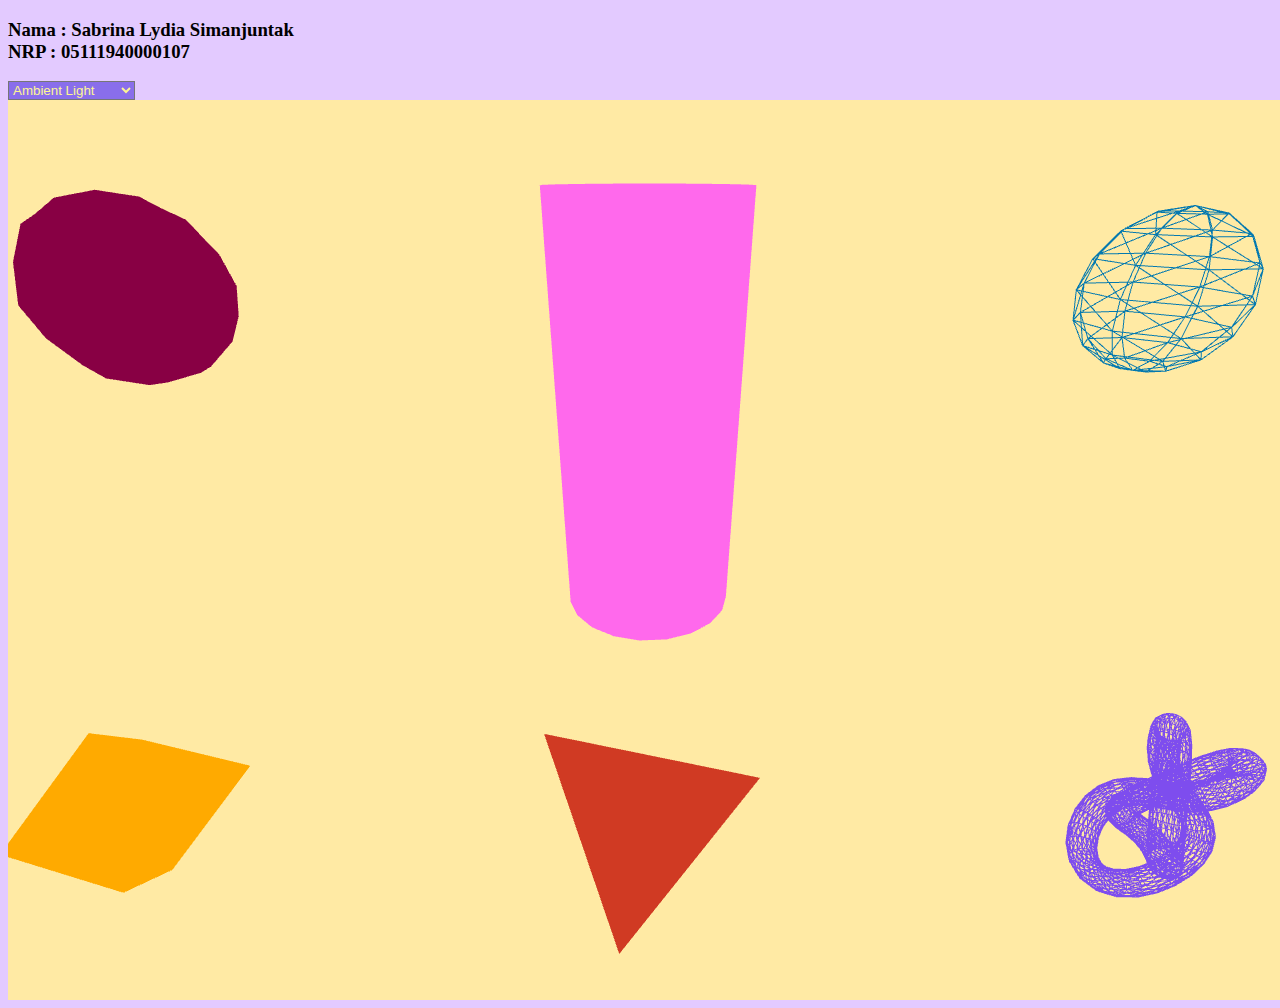
<file: Tugas Mencoba Three JS/index.html>
<!DOCTYPE html>
<html lang="en">
<head>
    <meta charset="UTF-8">
    <meta http-equiv="X-UA-Compatible" content="IE=edge">
    <meta name="viewport" content="width=device-width, initial-scale=1.0">
    <title>Sabrina Lydia S</title>
    <script src="./three.min.js"></script>
    <style>
            body {
                    background-color :rgb(227, 202, 255);
            }
    </style>
</head>
<body>
        <h3>Nama : Sabrina Lydia Simanjuntak <br> NRP : 05111940000107</h3>
    <select id="light" style="color: rgb(253, 246, 147); background-color: rgb(137, 110, 235);">
        <option value="0">Ambient Light</option>
        <option value="1">Hemisphere Light</option>
        <option value="2">Directional Light</option>
        <option value="3">Point Light</option>
        <option value="4">Spot Light</option>
    </select>
</body>
</html>

<script>    
    let scene, camera, renderer, cylinder, dode, sphere, octahedron, tetrahedron, torusKnot;
    
    let createCylinder = function() {
        let cylinderGeometry = new THREE.CylinderGeometry(0.7, 0.7, 3.2, 20);
        let cylinderMaterial = new THREE.MeshPhongMaterial({color: 0xFF69EC, metalness: 1, roughness: 0.5});
        cylinder = new THREE.Mesh(cylinderGeometry, cylinderMaterial);
        scene.add(cylinder);
        cylinder.position.set(0, 1, 0);
    }

    let createDode = function() {
        let dodeGeometry = new THREE.DodecahedronGeometry(0.7, 1);
        let dodeMaterial = new THREE.MeshPhongMaterial({color: 0x880044, shininess: 150});
        dode = new THREE.Mesh(dodeGeometry, dodeMaterial);
        scene.add(dode);
        dode.position.set(-4, 2, 0);
    }   

    let createSphere = function() {
        let sphereGeometry = new THREE.SphereGeometry(0.6, 8, 8);
        let sphereMaterial = new THREE.MeshPhongMaterial({color: 0x479AF, wireframe: true, wireframeLineWidth: 3});
        sphere = new THREE.Mesh(sphereGeometry, sphereMaterial);
        scene.add(sphere);
        sphere.position.set(4, 2, 0);
    }

    let createOctahedron = function() {
        let octahedronGeometry = new THREE.OctahedronGeometry(0.8);
        let octahedronMaterial = new THREE.MeshStandardMaterial({color: 0xFFaa00, shininess: 100});
        octahedron = new THREE.Mesh(octahedronGeometry, octahedronMaterial);
        scene.add(octahedron);
        octahedron.position.set(-4, -2, 0);
    }

    let createTetrahedron = function() {
        let tetrahedronGeometry = new THREE.TetrahedronGeometry(1);
        let tetrahedronMaterial = new THREE.MeshPhysicalMaterial({color: 0xD03A23, roughness: 0.5});
        tetrahedron = new THREE.Mesh(tetrahedronGeometry, tetrahedronMaterial);
        scene.add(tetrahedron);
        tetrahedron.position.set(0, -2, 0);
    }

    let createTorusKnot = function() {
        let torusKnotGeometry = new THREE.TorusKnotGeometry(0.5, 0.1, 70, 20, 2);
        let torusKnotMaterial = new THREE.MeshPhongMaterial({color: 0x7E4DEE,  wireframe: true, wireframeLineWidth: 5,shininess: 100});
        torusKnot = new THREE.Mesh(torusKnotGeometry, torusKnotMaterial);
        scene.add(torusKnot);
        torusKnot.position.set(4, -2, 0);
    }

    let lighting = function() {
        const color = 0xffffff;
        const color1 = 0x0096ED;

        const aLight = new THREE.AmbientLight(color, 1);
        aLight.position.set(5, 10, 0);

        const hLight = new THREE.HemisphereLight(color, color1, 1);
        hLight.position.set(30, 30, 30);

        const dLight = new THREE.DirectionalLight(color, 1);
        dLight.position.set(0, 5, 2);

        const pLight = new THREE.PointLight(color, 1, 100);
        pLight.position.set(20, 20, 20);

       const sLight = new THREE.SpotLight(color, 1, 75);
        sLight.position.set(20, 20, 20);

        const lights = [aLight, hLight, dLight, pLight, sLight];

        lights.forEach((obj) => scene.add(obj));
        lights.forEach((light) => {light.visible = false});
        lights[0].visible = true;

        const selectedLight = document.getElementById('light');
        selectedLight.addEventListener('change', (e) => {
            const selected = e.target.value;
            lights.forEach((light) => {light.visible = false});
            lights[selected].visible = true;
        });
    };

    // set up the environment - 
    // initiallize scene, camera, objects and renderer
    let init = function() {
        // 1. create the scene
        scene = new THREE.Scene();
        scene.background = new THREE.Color(0xFFEAA4);
        
        // 2. create an locate the camera       
        camera = new THREE.PerspectiveCamera(70, window.innerWidth / window.innerHeight, 
                    1, 1000);
        camera.position.z = 5;
        lighting();
        
        // 3. create an locate the object on the scene        
        createCylinder();
        createDode();
        createSphere();
        createOctahedron();
        createTetrahedron();
        createTorusKnot();
        
        // 4. create the renderer     
        renderer = new THREE.WebGLRenderer({antialias: true});   
        renderer.setSize(window.innerWidth, window.innerHeight);
        document.body.appendChild(renderer.domElement);
    };
    
    // main animation loop - calls 50-60 in a second.
    let mainLoop = function() {
        cylinder.rotation.x += 0.01;
        cylinder.rotation.y += 0.01;
        dode.rotation.x += 0.01;
        dode.rotation.y += 0.01;
         sphere.rotation.x += 0.01;
        sphere.rotation.y += 0.01;
        octahedron.rotation.x += 0.01;
        octahedron.rotation.y += 0.01;
        tetrahedron.rotation.x += 0.01;
        tetrahedron.rotation.y += 0.01;
        torusKnot.rotation.x += 0.01;
        torusKnot.rotation.y += 0.01;
        renderer.render(scene, camera);
        requestAnimationFrame(mainLoop);
    };
    
    ///////////////////////////////////////////////
    init();
    mainLoop();
</script>
</file>
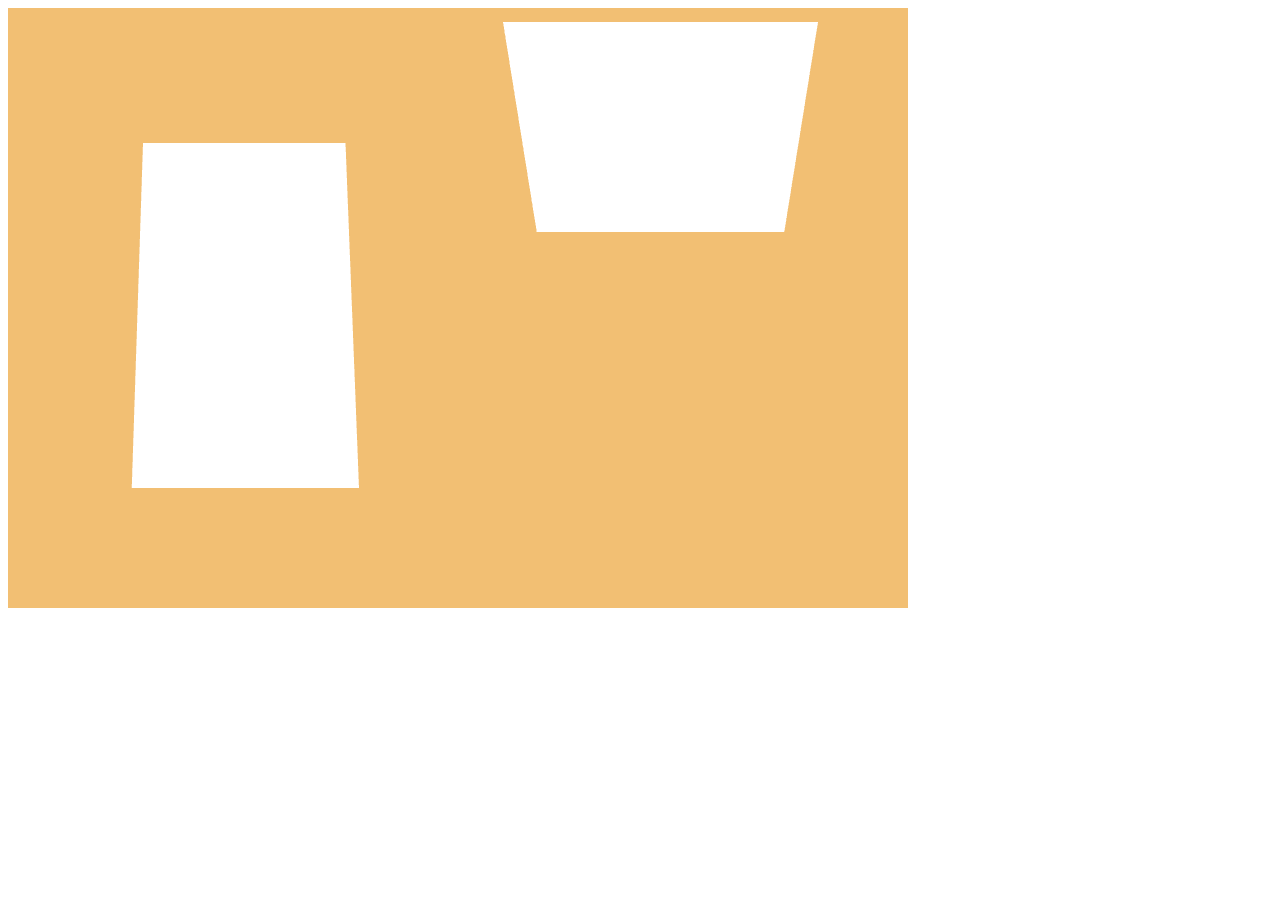
<file: tugas-1/index.html>
<!DOCTYPE html>
<html lang="en">
<head>
    <meta charset="UTF-8">
    <meta http-equiv="X-UA-Compatible" content="IE=edge">
    <meta name="viewport" content="width=device-width, initial-scale=1.0">
    <title>Tugas-1 Sabrina Lydia S</title>
    <script src="main.js"></script>
</head>
<body onload="main()">
    
    <canvas id="myCanvas" width="900" height="600" style="margin: auto" 
      >Browser tidak mendukung HTML5</canvas>
</body>
</html>
</file>
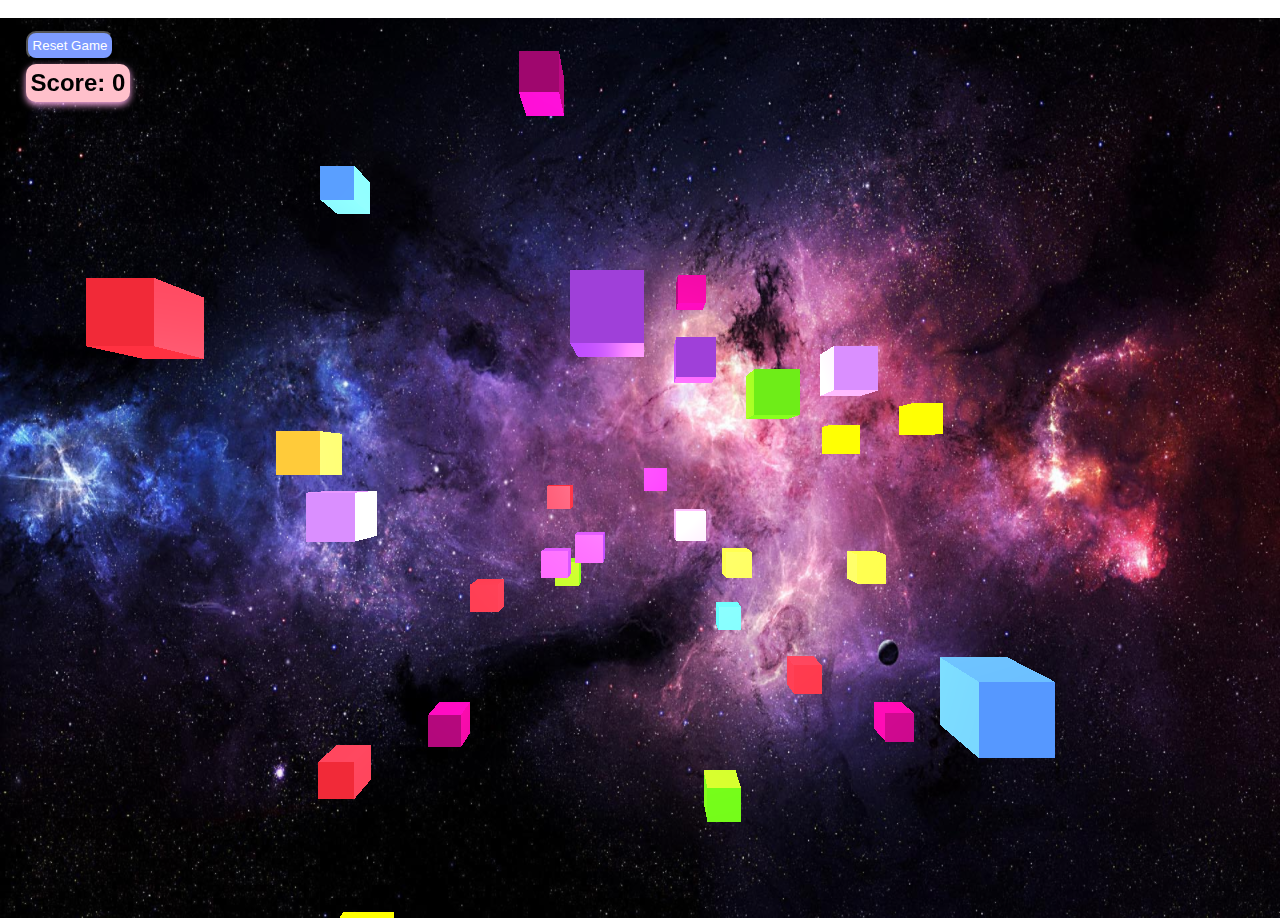
<file: TugasIndividu3/index.html>
<!DOCTYPE html>
<html lang="en">
<head>
    <meta charset="UTF-8">
    <meta http-equiv="X-UA-Compatible" content="IE=edge">
    <meta name="viewport" content="width=device-width, initial-scale=1.0">
    <title>Sabrina Lydia S - Tugas 3 Grafkom</title>
    <script src="js/three.min.js"></script>
    <script src="js/controls/OrbitControls.js"></script>
    <style>
        * {
            font-family: Arial, sans-serif;
            padding: 0;
            margin: 0;
        }
        button {
            color: rgb(255, 255, 255);
            position: absolute;
            display: block;
            background-color: rgb(126, 156, 255);
            border-radius: 10px;
            padding: 5px;
            margin-top: 1%;
            margin-left: 2%;
        }

        .score {
            color: black;
            position: absolute;
            background-color: pink;
            border-radius: 10px;
            padding: 5px;
            margin-top: 5%;
            margin-left: 2%;
            box-shadow: 0 3px 7px 0 rgb(255, 173, 233);
        }
    </style>
</head>
<body>
    <h2 class="score">Score:
        <a id="score_id">0</a>
    </h2>
    <br>
    <button id="btn_id">Reset Game</button>
</body>
<script src="js/main.js"></script>
</html>
</file>
